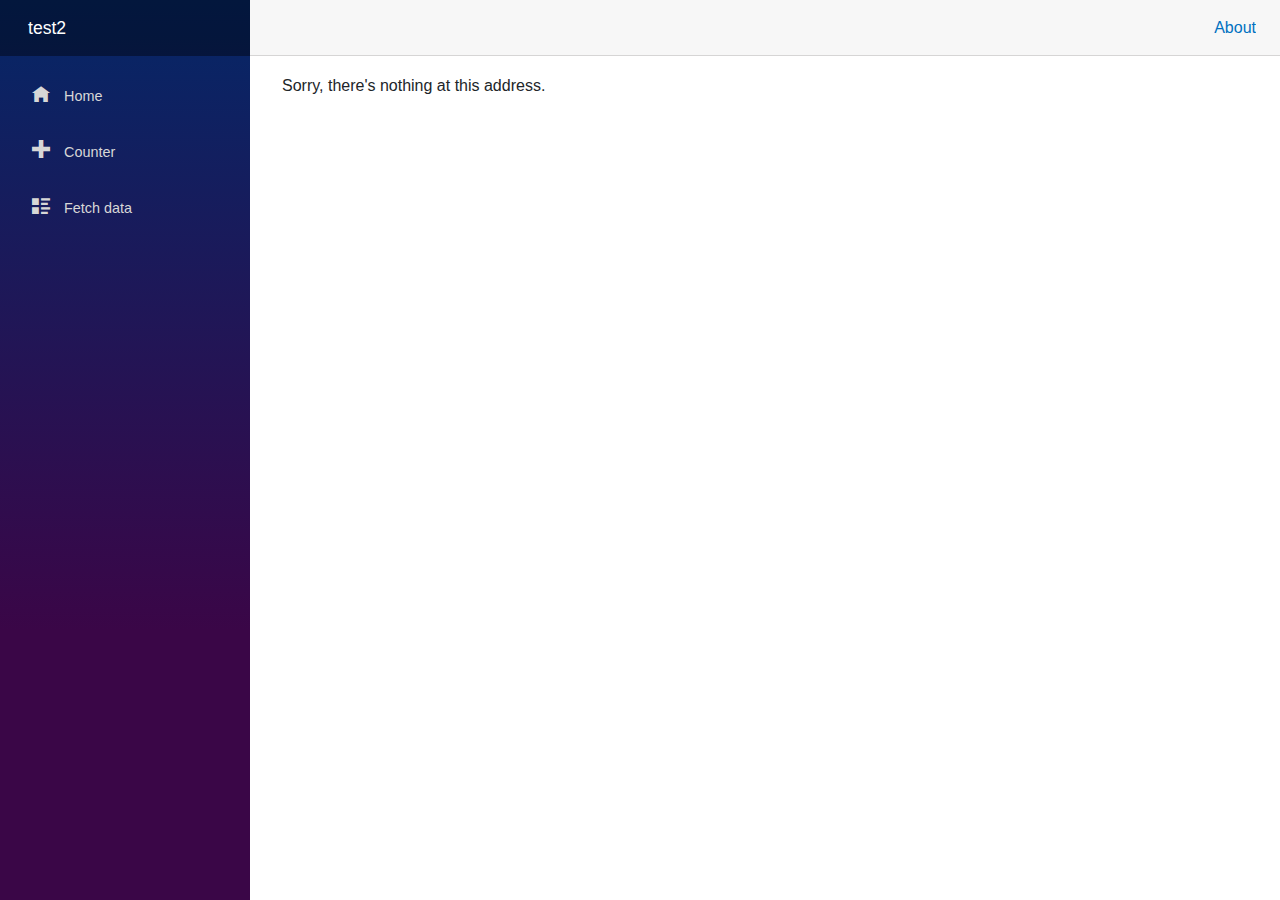
<file: test2/wwwroot/index.html>
<!DOCTYPE html>
<html lang="en">

<head>
    <meta charset="utf-8" />
    <meta name="viewport" content="width=device-width, initial-scale=1.0, maximum-scale=1.0, user-scalable=no" />
    <title>test2</title>
    <base href="/" />
    <link href="css/bootstrap/bootstrap.min.css" rel="stylesheet" />
    <link href="css/app.css" rel="stylesheet" />
    <link href="test2.styles.css" rel="stylesheet" />
</head>

<body>
    <div id="app">Loading...</div>

    <div id="blazor-error-ui">
        An unhandled error has occurred.
        <a href="" class="reload">Reload</a>
        <a class="dismiss">🗙</a>
    </div>
    <script src="_framework/blazor.webassembly.js"></script>
</body>

</html>
</file>
<file: test2/wwwroot/css/app.css>
﻿@import url('open-iconic/font/css/open-iconic-bootstrap.min.css');

html, body {
    font-family: 'Helvetica Neue', Helvetica, Arial, sans-serif;
}

h1:focus {
    outline: none;
}

a, .btn-link {
    color: #0071c1;
}

.btn-primary {
    color: #fff;
    background-color: #1b6ec2;
    border-color: #1861ac;
}

.content {
    padding-top: 1.1rem;
}

.valid.modified:not([type=checkbox]) {
    outline: 1px solid #26b050;
}

.invalid {
    outline: 1px solid red;
}

.validation-message {
    color: red;
}

#blazor-error-ui {
    background: lightyellow;
    bottom: 0;
    box-shadow: 0 -1px 2px rgba(0, 0, 0, 0.2);
    display: none;
    left: 0;
    padding: 0.6rem 1.25rem 0.7rem 1.25rem;
    position: fixed;
    width: 100%;
    z-index: 1000;
}

    #blazor-error-ui .dismiss {
        cursor: pointer;
        position: absolute;
        right: 0.75rem;
        top: 0.5rem;
    }

.blazor-error-boundary {
    background: url([data-uri]) no-repeat 1rem/1.8rem, #b32121;
    padding: 1rem 1rem 1rem 3.7rem;
    color: white;
}

    .blazor-error-boundary::after {
        content: "An error has occurred."
    }
</file>
